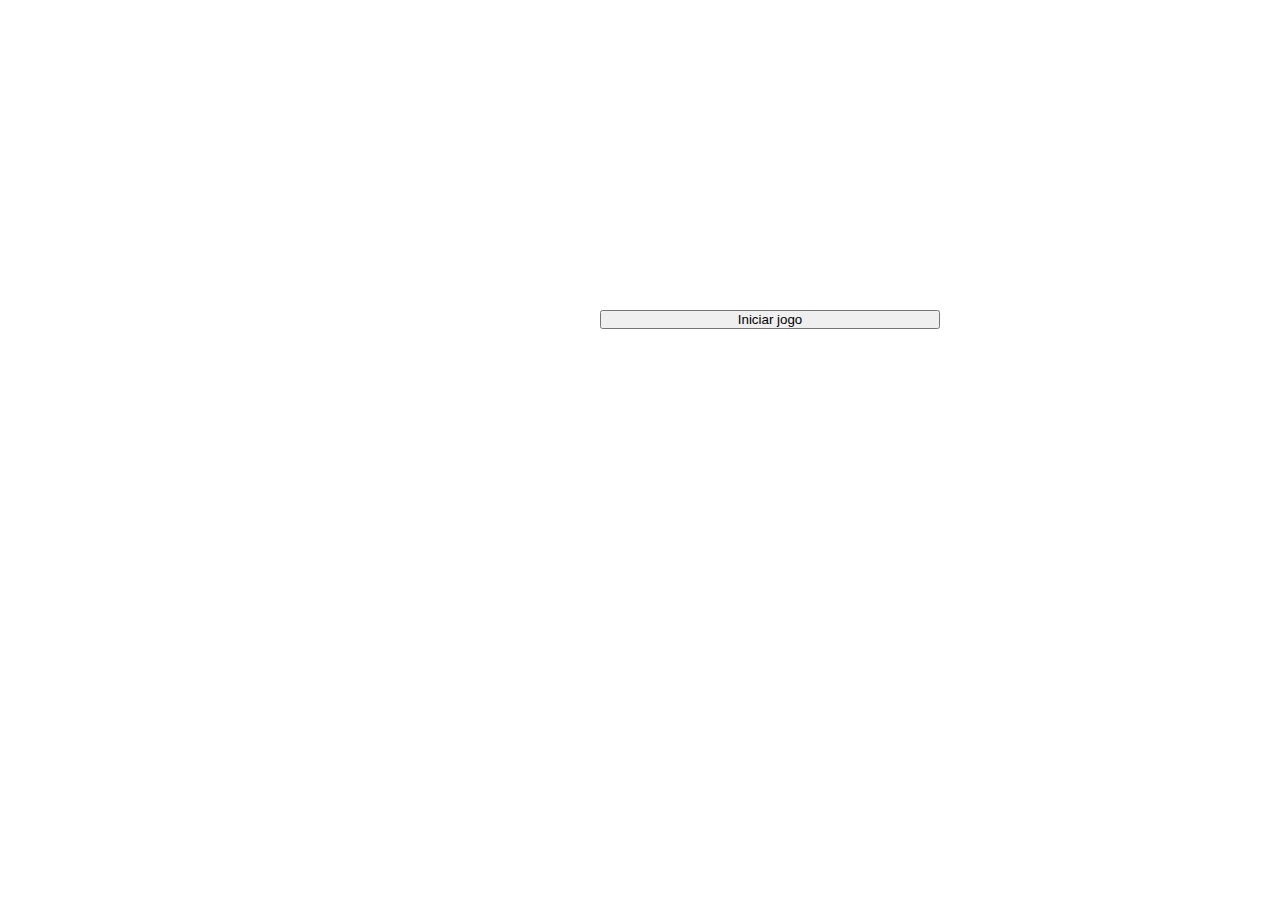
<file: aaa-DRXTR-aquivos-aqui/site-musica-main/assets/musicas/qualeamusica-main/index.html>
<!DOCTYPE html>
<html lang="pt-br">
<head>
  <title>Qual é a música?</title>
  <link rel="stylesheet" href="style.css">
</head>
<body>
    <button id="start-game" onclick="startGame()">Iniciar jogo</button>
    <div id="game-container"></div>
    <button id="play-music" class="hidden">Play</button>
    <label id="lbl-resposta" for="resposta" class="hidden">Qual é a música?</label>
    <input type="text" id="resposta" class="hidden"></input>
    <button id="btn-resposta" class="hidden">Enviar</button>
    
</body>
<script src="https://sdk.scdn.co/spotify-player.js"></script>
<script src="script.js"></script>
</html>
</file>
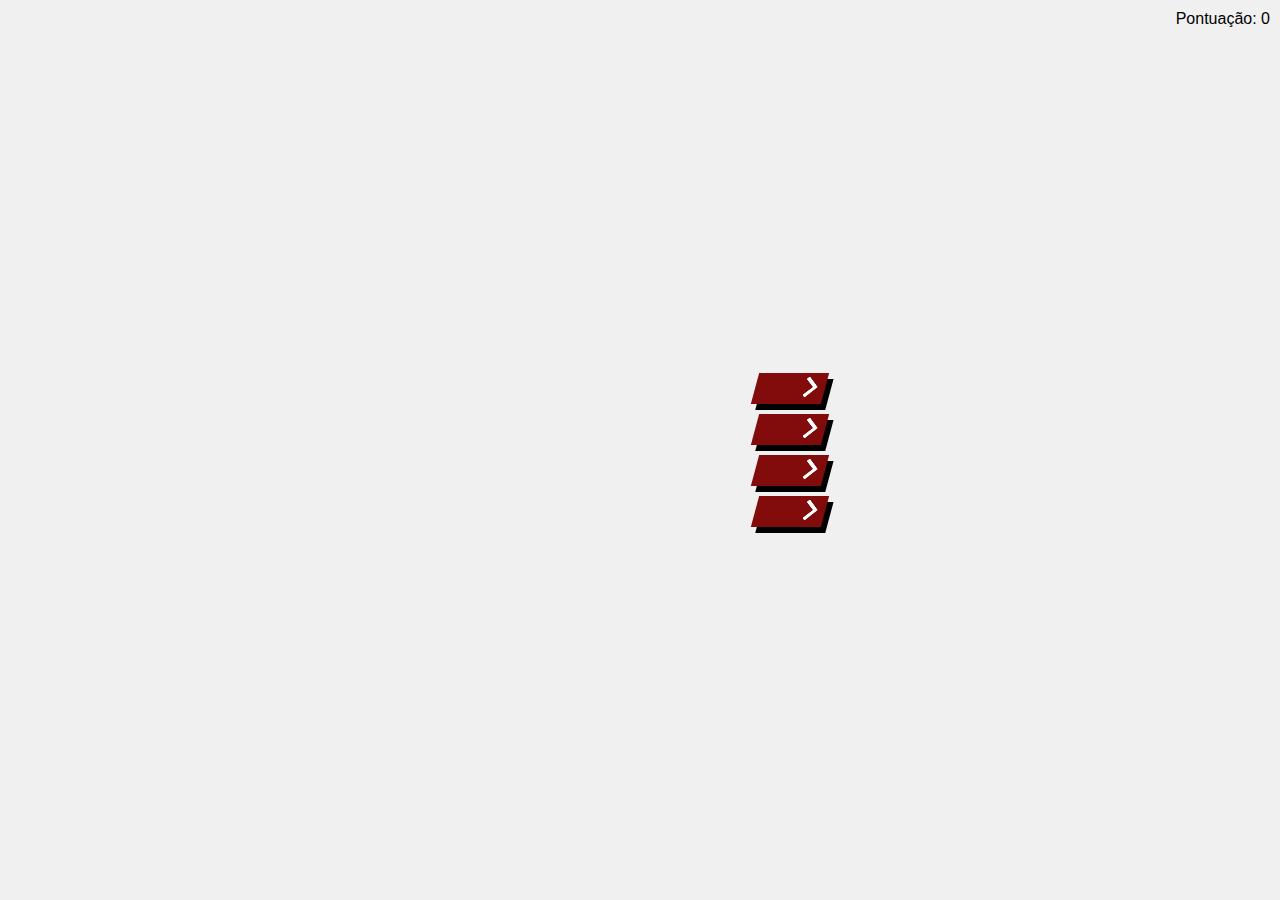
<file: aaa-DRXTR-aquivos-aqui/site-musica-main/assets/musicas/acdc.html>
<!DOCTYPE html>
<html>
<head>
    <title>Jogo de Adivinhação de Música</title>
    <style>
        /* Adicione seu CSS aqui */
        .cube {
  position: relative;
  width: 300px;
  height: 300px;
  transform-style: preserve-3d;
  transform: rotateX(-30deg);
  animation: animateD 8s linear infinite;
}

@keyframes animateD {
  0% {
    transform: rotateX(-15deg) rotateY(0deg);
  }

  100% {
    transform: rotateX(-15deg) rotateY(-360deg);
  }
}

.cube div {
  position: absolute;
  top: 0;
  left: 0;
  width: 100%;
  height: 100%;
  transform-style: preserve-3d;
}

.cube2 {
  position: relative;
  width: 150px;
  height: 150px;
  transform-style: preserve-3d;
  animation: animateD2 5s ease-out infinite alternate;
}

@keyframes animateD2 {
  0% {
    transform: rotateX(0deg) rotateY(0deg);
  }

  100% {
    transform: rotateX(180deg) rotateY(-360deg);
  }
}

.cube2 div {
  position: absolute;
  top: 35px;
  left: 0;
  width: 65%;
  height: 65%;
  transform-style: preserve-3d;
}

.cube2 div span {
  position: absolute;
  top: 20%;
  left: 20%;
  width: 65%;
  height: 65%;
  background: transparent;
  border: 2px solid #7dff99;
  transform: rotateY(calc(90deg * var(--i))) translateZ(62px);
}

.cube3 {
  position: absolute;
  width: 300px;
  height: 300px;
  transform-style: preserve-3d;
  transform: rotateX(-30deg);
  animation: animateD3 1s ease-in-out infinite alternate;
}

@keyframes animateD3 {
  0% {
    transform: rotateX(-90deg) rotateY(0deg);
  }

  100% {
    transform: rotateX(90deg) rotateY(45deg);
  }
}

.cube3 div {
  position: absolute;
  top: 70px;
  left: 70px;
  width: 15%;
  height: 15%;
  transform-style: preserve-3d;
}

.cube3 div span {
  position: absolute;
  top: 0;
  left: 0;
  width: 100%;
  height: 100%;
  background: #7dff99;
  transform: rotateY(calc(90deg * var(--i))) translateZ(14px);
  box-shadow: 0px 0px 7px #7dff99;
}

.top3 {
  position: absolute;
  top: 0;
  left: 0;
  background: #7dff99;
  transform: rotateX(90deg) translateZ(14px);
  box-shadow: 0px 0px 10px #7dff99;
}


        body {
            display: flex;
            justify-content: center;
            align-items: center;
            height: 100vh;
            margin: 0;
            background-color: #f0f0f0;
            font-family: Arial, sans-serif;
        }
        .game {
          display: flex;
            position: absolute;
            flex-direction: column;
            gap: 40px;  /* Adiciona espaço entre os elementos do jogo */
        }
        #controls, #game {
            display: flex;
            flex-direction: column;
            gap: 10px;
        }
        #controls  {
            display: flex;
            position: absolute;
            flex-direction: column;
            gap: 10px;
            right: 1750px;

        }
        #score {
            position: absolute;
            top: 10px;
            
            right: 10px;
        }
        .hidden{
          opacity: 0;
          
        }
    
          
        
        #ranking{
          background-color: #820b0b;
          border-radius: 5px;
          height: 400px;
          width: 600px;
          
    position: absolute;
    top: 0;
    left: 0;
    right: 0;
    display: flex;
    flex-direction: column;
    justify-content: center;
    align-items: center;
    height: 100vh;
    text-align: center;
}
        
        .cta {
  display: flex;
  padding: 1px 10px;
  text-decoration: none;
  font-family: 'Poppins', sans-serif;
  font-size: 25px;
  color: white;
  background: #820b0b;
  transition: 1s;
  box-shadow: 6px 6px 0 black;
  transform: skewX(-15deg);
  border: none;
}

.cta:focus {
  outline: none;
}

.cta:hover {
  transition: 0.5s;
  box-shadow: 10px 10px 0 #FBC638;
}

.cta .second {
  transition: 0.5s;
  margin-right: 0px;
}

.cta:hover  .second {
  transition: 0.5s;
  margin-right: 45px;
}

.span {
  transform: skewX(15deg)
}

.second {
  width: 20px;
  margin-left: 30px;
  position: relative;
  top: 12%;
}

.one {
  transition: 0.4s;
  transform: translateX(-60%);
}

.two {
  transition: 0.5s;
  transform: translateX(-30%);
}

.cta:hover .three {
  animation: color_anim 1s infinite 0.2s;
}

.cta:hover .one {
  transform: translateX(0%);
  animation: color_anim 1s infinite 0.6s;
}

.cta:hover .two {
  transform: translateX(0%);
  animation: color_anim 1s infinite 0.4s;
}

@keyframes color_anim {
  0% {
    fill: white;
  }

  50% {
    fill: #FBC638;
  }

  100% {
    fill: white;
  }
}
    </style>
</head>
<body>
  <div class="hidden">
  <div class="cube">
    <div class="topD"></div>
    <div>
      <span style="--i:0"></span>
      <span style="--i:1"></span>
      <span style="--i:2"></span>
      <span style="--i:3"></span>
    </div>
  
    <div class="cube2">
      <div>
        <span style="--i:0"></span>
        <span style="--i:1"></span>
        <span style="--i:2"></span>
        <span style="--i:3"></span>
      </div>
  
      <div class="cube3">
        <div class="top3"></div>
        <div>
          <span style="--i:0"></span>
          <span style="--i:1"></span>
          <span style="--i:2"></span>
          <span style="--i:3"></span>
        </div>
  
      </div>
  
    </div>
  </div>
</div>
  
    
<div class="game"></div>
    <div id="player">
        <audio id="audio" src=""></audio>
    </div>

    <div id="controls">
        <button id="ct" class="cta" onclick="playMusic()" >
            <span>Play</span>
            <span class="second">
              <svg width="50px" height="20px" viewBox="0 0 66 43" version="1.1" xmlns="http://www.w3.org/2000/svg" xmlns:xlink="http://www.w3.org/1999/xlink">
                <g id="arrow" stroke="none" stroke-width="1" fill="none" fill-rule="evenodd">
                  <path class="one" d="M40.1543933,3.89485454 L43.9763149,0.139296592 C44.1708311,-0.0518420739 44.4826329,-0.0518571125 44.6771675,0.139262789 L65.6916134,20.7848311 C66.0855801,21.1718824 66.0911863,21.8050225 65.704135,22.1989893 C65.7000188,22.2031791 65.6958657,22.2073326 65.6916762,22.2114492 L44.677098,42.8607841 C44.4825957,43.0519059 44.1708242,43.0519358 43.9762853,42.8608513 L40.1545186,39.1069479 C39.9575152,38.9134427 39.9546793,38.5968729 40.1481845,38.3998695 C40.1502893,38.3977268 40.1524132,38.395603 40.1545562,38.3934985 L56.9937789,21.8567812 C57.1908028,21.6632968 57.193672,21.3467273 57.0001876,21.1497035 C56.9980647,21.1475418 56.9959223,21.1453995 56.9937605,21.1432767 L40.1545208,4.60825197 C39.9574869,4.41477773 39.9546013,4.09820839 40.1480756,3.90117456 C40.1501626,3.89904911 40.1522686,3.89694235 40.1543933,3.89485454 Z" fill="#FFFFFF"></path>
                  <path class="two" d="M20.1543933,3.89485454 L23.9763149,0.139296592 C24.1708311,-0.0518420739 24.4826329,-0.0518571125 24.6771675,0.139262789 L45.6916134,20.7848311 C46.0855801,21.1718824 46.0911863,21.8050225 45.704135,22.1989893 C45.7000188,22.2031791 45.6958657,22.2073326 45.6916762,22.2114492 L24.677098,42.8607841 C24.4825957,43.0519059 24.1708242,43.0519358 23.9762853,42.8608513 L20.1545186,39.1069479 C19.9575152,38.9134427 19.9546793,38.5968729 20.1481845,38.3998695 C20.1502893,38.3977268 20.1524132,38.395603 20.1545562,38.3934985 L36.9937789,21.8567812 C37.1908028,21.6632968 37.193672,21.3467273 37.0001876,21.1497035 C36.9980647,21.1475418 36.9959223,21.1453995 36.9937605,21.1432767 L20.1545208,4.60825197 C19.9574869,4.41477773 19.9546013,4.09820839 20.1480756,3.90117456 C20.1501626,3.89904911 20.1522686,3.89694235 20.1543933,3.89485454 Z" fill="#FFFFFF"></path>
                  <path class="three" d="M0.154393339,3.89485454 L3.97631488,0.139296592 C4.17083111,-0.0518420739 4.48263286,-0.0518571125 4.67716753,0.139262789 L25.6916134,20.7848311 C26.0855801,21.1718824 26.0911863,21.8050225 25.704135,22.1989893 C25.7000188,22.2031791 25.6958657,22.2073326 25.6916762,22.2114492 L4.67709797,42.8607841 C4.48259567,43.0519059 4.17082418,43.0519358 3.97628526,42.8608513 L0.154518591,39.1069479 C-0.0424848215,38.9134427 -0.0453206733,38.5968729 0.148184538,38.3998695 C0.150289256,38.3977268 0.152413239,38.395603 0.154556228,38.3934985 L16.9937789,21.8567812 C17.1908028,21.6632968 17.193672,21.3467273 17.0001876,21.1497035 C16.9980647,21.1475418 16.9959223,21.1453995 16.9937605,21.1432767 L0.15452076,4.60825197 C-0.0425130651,4.41477773 -0.0453986756,4.09820839 0.148075568,3.90117456 C0.150162624,3.89904911 0.152268631,3.89694235 0.154393339,3.89485454 Z" fill="#FFFFFF"></path>
                </g>
              </svg>
            </span> 
        </button>

        <button id="ps" class="cta" onclick="stopMusic()" >
            <span>Stop</span>
            <span class="second">
              <svg width="50px" height="20px" viewBox="0 0 66 43" version="1.1" xmlns="http://www.w3.org/2000/svg" xmlns:xlink="http://www.w3.org/1999/xlink">
                <g id="arrow" stroke="none" stroke-width="1" fill="none" fill-rule="evenodd">
                  <path class="one" d="M40.1543933,3.89485454 L43.9763149,0.139296592 C44.1708311,-0.0518420739 44.4826329,-0.0518571125 44.6771675,0.139262789 L65.6916134,20.7848311 C66.0855801,21.1718824 66.0911863,21.8050225 65.704135,22.1989893 C65.7000188,22.2031791 65.6958657,22.2073326 65.6916762,22.2114492 L44.677098,42.8607841 C44.4825957,43.0519059 44.1708242,43.0519358 43.9762853,42.8608513 L40.1545186,39.1069479 C39.9575152,38.9134427 39.9546793,38.5968729 40.1481845,38.3998695 C40.1502893,38.3977268 40.1524132,38.395603 40.1545562,38.3934985 L56.9937789,21.8567812 C57.1908028,21.6632968 57.193672,21.3467273 57.0001876,21.1497035 C56.9980647,21.1475418 56.9959223,21.1453995 56.9937605,21.1432767 L40.1545208,4.60825197 C39.9574869,4.41477773 39.9546013,4.09820839 40.1480756,3.90117456 C40.1501626,3.89904911 40.1522686,3.89694235 40.1543933,3.89485454 Z" fill="#FFFFFF"></path>
                  <path class="two" d="M20.1543933,3.89485454 L23.9763149,0.139296592 C24.1708311,-0.0518420739 24.4826329,-0.0518571125 24.6771675,0.139262789 L45.6916134,20.7848311 C46.0855801,21.1718824 46.0911863,21.8050225 45.704135,22.1989893 C45.7000188,22.2031791 45.6958657,22.2073326 45.6916762,22.2114492 L24.677098,42.8607841 C24.4825957,43.0519059 24.1708242,43.0519358 23.9762853,42.8608513 L20.1545186,39.1069479 C19.9575152,38.9134427 19.9546793,38.5968729 20.1481845,38.3998695 C20.1502893,38.3977268 20.1524132,38.395603 20.1545562,38.3934985 L36.9937789,21.8567812 C37.1908028,21.6632968 37.193672,21.3467273 37.0001876,21.1497035 C36.9980647,21.1475418 36.9959223,21.1453995 36.9937605,21.1432767 L20.1545208,4.60825197 C19.9574869,4.41477773 19.9546013,4.09820839 20.1480756,3.90117456 C20.1501626,3.89904911 20.1522686,3.89694235 20.1543933,3.89485454 Z" fill="#FFFFFF"></path>
                  <path class="three" d="M0.154393339,3.89485454 L3.97631488,0.139296592 C4.17083111,-0.0518420739 4.48263286,-0.0518571125 4.67716753,0.139262789 L25.6916134,20.7848311 C26.0855801,21.1718824 26.0911863,21.8050225 25.704135,22.1989893 C25.7000188,22.2031791 25.6958657,22.2073326 25.6916762,22.2114492 L4.67709797,42.8607841 C4.48259567,43.0519059 4.17082418,43.0519358 3.97628526,42.8608513 L0.154518591,39.1069479 C-0.0424848215,38.9134427 -0.0453206733,38.5968729 0.148184538,38.3998695 C0.150289256,38.3977268 0.152413239,38.395603 0.154556228,38.3934985 L16.9937789,21.8567812 C17.1908028,21.6632968 17.193672,21.3467273 17.0001876,21.1497035 C16.9980647,21.1475418 16.9959223,21.1453995 16.9937605,21.1432767 L0.15452076,4.60825197 C-0.0425130651,4.41477773 -0.0453986756,4.09820839 0.148075568,3.90117456 C0.150162624,3.89904911 0.152268631,3.89694235 0.154393339,3.89485454 Z" fill="#FFFFFF"></path>
                </g>
              </svg>
            </span> 
        </button>
    </div>

    <div id="game">
        <button id="option1" class="cta" onclick="checkGuess(this.textContent)" >
            <span class="second">
              <svg width="50px" height="20px" viewBox="0 0 66 43" version="1.1" xmlns="http://www.w3.org/2000/svg" xmlns:xlink="http://www.w3.org/1999/xlink">
                <g id="arrow" stroke="none" stroke-width="1" fill="none" fill-rule="evenodd">
                  <path class="one" d="M40.1543933,3.89485454 L43.9763149,0.139296592 C44.1708311,-0.0518420739 44.4826329,-0.0518571125 44.6771675,0.139262789 L65.6916134,20.7848311 C66.0855801,21.1718824 66.0911863,21.8050225 65.704135,22.1989893 C65.7000188,22.2031791 65.6958657,22.2073326 65.6916762,22.2114492 L44.677098,42.8607841 C44.4825957,43.0519059 44.1708242,43.0519358 43.9762853,42.8608513 L40.1545186,39.1069479 C39.9575152,38.9134427 39.9546793,38.5968729 40.1481845,38.3998695 C40.1502893,38.3977268 40.1524132,38.395603 40.1545562,38.3934985 L56.9937789,21.8567812 C57.1908028,21.6632968 57.193672,21.3467273 57.0001876,21.1497035 C56.9980647,21.1475418 56.9959223,21.1453995 56.9937605,21.1432767 L40.1545208,4.60825197 C39.9574869,4.41477773 39.9546013,4.09820839 40.1480756,3.90117456 C40.1501626,3.89904911 40.1522686,3.89694235 40.1543933,3.89485454 Z" fill="#FFFFFF"></path>
                  <path class="two" d="M20.1543933,3.89485454 L23.9763149,0.139296592 C24.1708311,-0.0518420739 24.4826329,-0.0518571125 24.6771675,0.139262789 L45.6916134,20.7848311 C46.0855801,21.1718824 46.0911863,21.8050225 45.704135,22.1989893 C45.7000188,22.2031791 45.6958657,22.2073326 45.6916762,22.2114492 L24.677098,42.8607841 C24.4825957,43.0519059 24.1708242,43.0519358 23.9762853,42.8608513 L20.1545186,39.1069479 C19.9575152,38.9134427 19.9546793,38.5968729 20.1481845,38.3998695 C20.1502893,38.3977268 20.1524132,38.395603 20.1545562,38.3934985 L36.9937789,21.8567812 C37.1908028,21.6632968 37.193672,21.3467273 37.0001876,21.1497035 C36.9980647,21.1475418 36.9959223,21.1453995 36.9937605,21.1432767 L20.1545208,4.60825197 C19.9574869,4.41477773 19.9546013,4.09820839 20.1480756,3.90117456 C20.1501626,3.89904911 20.1522686,3.89694235 20.1543933,3.89485454 Z" fill="#FFFFFF"></path>
                  <path class="three" d="M0.154393339,3.89485454 L3.97631488,0.139296592 C4.17083111,-0.0518420739 4.48263286,-0.0518571125 4.67716753,0.139262789 L25.6916134,20.7848311 C26.0855801,21.1718824 26.0911863,21.8050225 25.704135,22.1989893 C25.7000188,22.2031791 25.6958657,22.2073326 25.6916762,22.2114492 L4.67709797,42.8607841 C4.48259567,43.0519059 4.17082418,43.0519358 3.97628526,42.8608513 L0.154518591,39.1069479 C-0.0424848215,38.9134427 -0.0453206733,38.5968729 0.148184538,38.3998695 C0.150289256,38.3977268 0.152413239,38.395603 0.154556228,38.3934985 L16.9937789,21.8567812 C17.1908028,21.6632968 17.193672,21.3467273 17.0001876,21.1497035 C16.9980647,21.1475418 16.9959223,21.1453995 16.9937605,21.1432767 L0.15452076,4.60825197 C-0.0425130651,4.41477773 -0.0453986756,4.09820839 0.148075568,3.90117456 C0.150162624,3.89904911 0.152268631,3.89694235 0.154393339,3.89485454 Z" fill="#FFFFFF"></path>
                </g>
              </svg>
            </span> 
        </button>
        
        <button id="option2" class="cta" onclick="checkGuess(this.textContent)" >
            <span class="second">
              <svg width="50px" height="20px" viewBox="0 0 66 43" version="1.1" xmlns="http://www.w3.org/2000/svg" xmlns:xlink="http://www.w3.org/1999/xlink">
                <g id="arrow" stroke="none" stroke-width="1" fill="none" fill-rule="evenodd">
                  <path class="one" d="M40.1543933,3.89485454 L43.9763149,0.139296592 C44.1708311,-0.0518420739 44.4826329,-0.0518571125 44.6771675,0.139262789 L65.6916134,20.7848311 C66.0855801,21.1718824 66.0911863,21.8050225 65.704135,22.1989893 C65.7000188,22.2031791 65.6958657,22.2073326 65.6916762,22.2114492 L44.677098,42.8607841 C44.4825957,43.0519059 44.1708242,43.0519358 43.9762853,42.8608513 L40.1545186,39.1069479 C39.9575152,38.9134427 39.9546793,38.5968729 40.1481845,38.3998695 C40.1502893,38.3977268 40.1524132,38.395603 40.1545562,38.3934985 L56.9937789,21.8567812 C57.1908028,21.6632968 57.193672,21.3467273 57.0001876,21.1497035 C56.9980647,21.1475418 56.9959223,21.1453995 56.9937605,21.1432767 L40.1545208,4.60825197 C39.9574869,4.41477773 39.9546013,4.09820839 40.1480756,3.90117456 C40.1501626,3.89904911 40.1522686,3.89694235 40.1543933,3.89485454 Z" fill="#FFFFFF"></path>
                  <path class="two" d="M20.1543933,3.89485454 L23.9763149,0.139296592 C24.1708311,-0.0518420739 24.4826329,-0.0518571125 24.6771675,0.139262789 L45.6916134,20.7848311 C46.0855801,21.1718824 46.0911863,21.8050225 45.704135,22.1989893 C45.7000188,22.2031791 45.6958657,22.2073326 45.6916762,22.2114492 L24.677098,42.8607841 C24.4825957,43.0519059 24.1708242,43.0519358 23.9762853,42.8608513 L20.1545186,39.1069479 C19.9575152,38.9134427 19.9546793,38.5968729 20.1481845,38.3998695 C20.1502893,38.3977268 20.1524132,38.395603 20.1545562,38.3934985 L36.9937789,21.8567812 C37.1908028,21.6632968 37.193672,21.3467273 37.0001876,21.1497035 C36.9980647,21.1475418 36.9959223,21.1453995 36.9937605,21.1432767 L20.1545208,4.60825197 C19.9574869,4.41477773 19.9546013,4.09820839 20.1480756,3.90117456 C20.1501626,3.89904911 20.1522686,3.89694235 20.1543933,3.89485454 Z" fill="#FFFFFF"></path>
                  <path class="three" d="M0.154393339,3.89485454 L3.97631488,0.139296592 C4.17083111,-0.0518420739 4.48263286,-0.0518571125 4.67716753,0.139262789 L25.6916134,20.7848311 C26.0855801,21.1718824 26.0911863,21.8050225 25.704135,22.1989893 C25.7000188,22.2031791 25.6958657,22.2073326 25.6916762,22.2114492 L4.67709797,42.8607841 C4.48259567,43.0519059 4.17082418,43.0519358 3.97628526,42.8608513 L0.154518591,39.1069479 C-0.0424848215,38.9134427 -0.0453206733,38.5968729 0.148184538,38.3998695 C0.150289256,38.3977268 0.152413239,38.395603 0.154556228,38.3934985 L16.9937789,21.8567812 C17.1908028,21.6632968 17.193672,21.3467273 17.0001876,21.1497035 C16.9980647,21.1475418 16.9959223,21.1453995 16.9937605,21.1432767 L0.15452076,4.60825197 C-0.0425130651,4.41477773 -0.0453986756,4.09820839 0.148075568,3.90117456 C0.150162624,3.89904911 0.152268631,3.89694235 0.154393339,3.89485454 Z" fill="#FFFFFF"></path>
                </g>
              </svg>
            </span> 
        </button>

        <button id="option3" class="cta" onclick="checkGuess(this.textContent)" >
            <span class="second">
              <svg width="50px" height="20px" viewBox="0 0 66 43" version="1.1" xmlns="http://www.w3.org/2000/svg" xmlns:xlink="http://www.w3.org/1999/xlink">
                <g id="arrow" stroke="none" stroke-width="1" fill="none" fill-rule="evenodd">
                  <path class="one" d="M40.1543933,3.89485454 L43.9763149,0.139296592 C44.1708311,-0.0518420739 44.4826329,-0.0518571125 44.6771675,0.139262789 L65.6916134,20.7848311 C66.0855801,21.1718824 66.0911863,21.8050225 65.704135,22.1989893 C65.7000188,22.2031791 65.6958657,22.2073326 65.6916762,22.2114492 L44.677098,42.8607841 C44.4825957,43.0519059 44.1708242,43.0519358 43.9762853,42.8608513 L40.1545186,39.1069479 C39.9575152,38.9134427 39.9546793,38.5968729 40.1481845,38.3998695 C40.1502893,38.3977268 40.1524132,38.395603 40.1545562,38.3934985 L56.9937789,21.8567812 C57.1908028,21.6632968 57.193672,21.3467273 57.0001876,21.1497035 C56.9980647,21.1475418 56.9959223,21.1453995 56.9937605,21.1432767 L40.1545208,4.60825197 C39.9574869,4.41477773 39.9546013,4.09820839 40.1480756,3.90117456 C40.1501626,3.89904911 40.1522686,3.89694235 40.1543933,3.89485454 Z" fill="#FFFFFF"></path>
                  <path class="two" d="M20.1543933,3.89485454 L23.9763149,0.139296592 C24.1708311,-0.0518420739 24.4826329,-0.0518571125 24.6771675,0.139262789 L45.6916134,20.7848311 C46.0855801,21.1718824 46.0911863,21.8050225 45.704135,22.1989893 C45.7000188,22.2031791 45.6958657,22.2073326 45.6916762,22.2114492 L24.677098,42.8607841 C24.4825957,43.0519059 24.1708242,43.0519358 23.9762853,42.8608513 L20.1545186,39.1069479 C19.9575152,38.9134427 19.9546793,38.5968729 20.1481845,38.3998695 C20.1502893,38.3977268 20.1524132,38.395603 20.1545562,38.3934985 L36.9937789,21.8567812 C37.1908028,21.6632968 37.193672,21.3467273 37.0001876,21.1497035 C36.9980647,21.1475418 36.9959223,21.1453995 36.9937605,21.1432767 L20.1545208,4.60825197 C19.9574869,4.41477773 19.9546013,4.09820839 20.1480756,3.90117456 C20.1501626,3.89904911 20.1522686,3.89694235 20.1543933,3.89485454 Z" fill="#FFFFFF"></path>
                  <path class="three" d="M0.154393339,3.89485454 L3.97631488,0.139296592 C4.17083111,-0.0518420739 4.48263286,-0.0518571125 4.67716753,0.139262789 L25.6916134,20.7848311 C26.0855801,21.1718824 26.0911863,21.8050225 25.704135,22.1989893 C25.7000188,22.2031791 25.6958657,22.2073326 25.6916762,22.2114492 L4.67709797,42.8607841 C4.48259567,43.0519059 4.17082418,43.0519358 3.97628526,42.8608513 L0.154518591,39.1069479 C-0.0424848215,38.9134427 -0.0453206733,38.5968729 0.148184538,38.3998695 C0.150289256,38.3977268 0.152413239,38.395603 0.154556228,38.3934985 L16.9937789,21.8567812 C17.1908028,21.6632968 17.193672,21.3467273 17.0001876,21.1497035 C16.9980647,21.1475418 16.9959223,21.1453995 16.9937605,21.1432767 L0.15452076,4.60825197 C-0.0425130651,4.41477773 -0.0453986756,4.09820839 0.148075568,3.90117456 C0.150162624,3.89904911 0.152268631,3.89694235 0.154393339,3.89485454 Z" fill="#FFFFFF"></path>
                </g>
              </svg>
            </span> 
        </button>

        <button id="option4" class="cta" onclick="checkGuess(this.textContent)" >
            <span class="second">
              <svg width="50px" height="20px" viewBox="0 0 66 43" version="1.1" xmlns="http://www.w3.org/2000/svg" xmlns:xlink="http://www.w3.org/1999/xlink">
                <g id="arrow" stroke="none" stroke-width="1" fill="none" fill-rule="evenodd">
                  <path class="one" d="M40.1543933,3.89485454 L43.9763149,0.139296592 C44.1708311,-0.0518420739 44.4826329,-0.0518571125 44.6771675,0.139262789 L65.6916134,20.7848311 C66.0855801,21.1718824 66.0911863,21.8050225 65.704135,22.1989893 C65.7000188,22.2031791 65.6958657,22.2073326 65.6916762,22.2114492 L44.677098,42.8607841 C44.4825957,43.0519059 44.1708242,43.0519358 43.9762853,42.8608513 L40.1545186,39.1069479 C39.9575152,38.9134427 39.9546793,38.5968729 40.1481845,38.3998695 C40.1502893,38.3977268 40.1524132,38.395603 40.1545562,38.3934985 L56.9937789,21.8567812 C57.1908028,21.6632968 57.193672,21.3467273 57.0001876,21.1497035 C56.9980647,21.1475418 56.9959223,21.1453995 56.9937605,21.1432767 L40.1545208,4.60825197 C39.9574869,4.41477773 39.9546013,4.09820839 40.1480756,3.90117456 C40.1501626,3.89904911 40.1522686,3.89694235 40.1543933,3.89485454 Z" fill="#FFFFFF"></path>
                  <path class="two" d="M20.1543933,3.89485454 L23.9763149,0.139296592 C24.1708311,-0.0518420739 24.4826329,-0.0518571125 24.6771675,0.139262789 L45.6916134,20.7848311 C46.0855801,21.1718824 46.0911863,21.8050225 45.704135,22.1989893 C45.7000188,22.2031791 45.6958657,22.2073326 45.6916762,22.2114492 L24.677098,42.8607841 C24.4825957,43.0519059 24.1708242,43.0519358 23.9762853,42.8608513 L20.1545186,39.1069479 C19.9575152,38.9134427 19.9546793,38.5968729 20.1481845,38.3998695 C20.1502893,38.3977268 20.1524132,38.395603 20.1545562,38.3934985 L36.9937789,21.8567812 C37.1908028,21.6632968 37.193672,21.3467273 37.0001876,21.1497035 C36.9980647,21.1475418 36.9959223,21.1453995 36.9937605,21.1432767 L20.1545208,4.60825197 C19.9574869,4.41477773 19.9546013,4.09820839 20.1480756,3.90117456 C20.1501626,3.89904911 20.1522686,3.89694235 20.1543933,3.89485454 Z" fill="#FFFFFF"></path>
                  <path class="three" d="M0.154393339,3.89485454 L3.97631488,0.139296592 C4.17083111,-0.0518420739 4.48263286,-0.0518571125 4.67716753,0.139262789 L25.6916134,20.7848311 C26.0855801,21.1718824 26.0911863,21.8050225 25.704135,22.1989893 C25.7000188,22.2031791 25.6958657,22.2073326 25.6916762,22.2114492 L4.67709797,42.8607841 C4.48259567,43.0519059 4.17082418,43.0519358 3.97628526,42.8608513 L0.154518591,39.1069479 C-0.0424848215,38.9134427 -0.0453206733,38.5968729 0.148184538,38.3998695 C0.150289256,38.3977268 0.152413239,38.395603 0.154556228,38.3934985 L16.9937789,21.8567812 C17.1908028,21.6632968 17.193672,21.3467273 17.0001876,21.1497035 C16.9980647,21.1475418 16.9959223,21.1453995 16.9937605,21.1432767 L0.15452076,4.60825197 C-0.0425130651,4.41477773 -0.0453986756,4.09820839 0.148075568,3.90117456 C0.150162624,3.89904911 0.152268631,3.89694235 0.154393339,3.89485454 Z" fill="#FFFFFF"></path>
                </g>
              </svg>
            </span> 
        </button>
    </div>

    <div id="ranking" class="hidden">
      <h2>Ranking</h2>
      <p id="finalScore"></p>
  </div>

    <div id="score">
        Pontuação: <span id="points">0</span>
    </div>

    <script>
       var musicas = ['Love Machine.mp3', 'A Kind of Magic.mp3', 'All Hells Breakin Loose.mp3', 'Animal.mp3', 'Carrie.mp3', 'Cemetery Gates.mp3', 'Cowboys from Hell.mp3', 'Crazy Train.mp3', 'Dont Stop Believin.mp3', 'Dude.mp3', 'Every Rose Has Its Thorn.mp3', 'Girls Got Rhythm.mp3', 'Highway to Hell.mp3', 'Holy Diver.mp3', 'I Wanna Rock.mp3', 'Indians.mp3', 'Iron Man.mp3', 'Jump.mp3', 'Justic for All.mp3', 'Leprosy.mp3', 'Lick It Up.mp3', 'Livin On A Payer.mp3', 'Livin After Midnight.mp3', 'Madhouse.mp3', 'Mr.Crowley.mp3', 'Nothin But A Good Time.mp3', 'One.mp3', 'Paranama.mp3', 'Paranoid.mp3', 'Peace Sells.mp3'];  
        var pontos = 0;  
        var musicaAtual = '';  
        var erros = 0;

        function playMusic() {
            musicaAtual = musicas[Math.floor(Math.random() * musicas.length)];
            document.getElementById('audio').src = musicaAtual;
            document.getElementById('audio').play();

            setTimeout(function() {
                document.getElementById('audio').pause();
            }, 13000);

            var opcoes = musicas.slice();  
            opcoes.splice(opcoes.indexOf(musicaAtual), 1);  
            for (var i = 1; i <= 4; i++) {
                var opcao = (i == 1) ? musicaAtual : opcoes.splice(Math.floor(Math.random() * opcoes.length), 1)[0];
                document.getElementById('option' + i).textContent = opcao;
            }
        }

        function stopMusic() {
            document.getElementById('audio').pause();
        }

        function checkGuess(palpite) {
            if (palpite == musicaAtual) {
                pontos += 5;
            } else {
                pontos = Math.max(0, pontos - 5);
                erros++;
                if (erros >= 3) {
                    document.getElementById('game').style.display = "none";
                    document.getElementById('ranking').style.opacity = "1";
                    document.getElementById('ranking').classList.remove("hidden");
                    document.getElementById('finalScore').textContent = "Sua pontuação final é: " + pontos;
                }
            }
            
            playMusic();
        }
    </script>
</body>
</html>
</file>
<file: aaa-DRXTR-aquivos-aqui/site-musica-main/assets/musicas/qualeamusica-main/style.css>
*{
    margin: 0;
    padding: 0;
}
body {
    font-family: sans-serif;
    padding: 300px;
  }
  
  h1 {
    text-align: center;
  }
  
  audio {
    width: 100%;
  }
  
  input {
    width: 50%;
    margin: 10px 299px;
  }
  
  button {
    width: 50%;
    margin: 10px 300px;
  }
  .hidden{
    display: none;
  }
</file>
